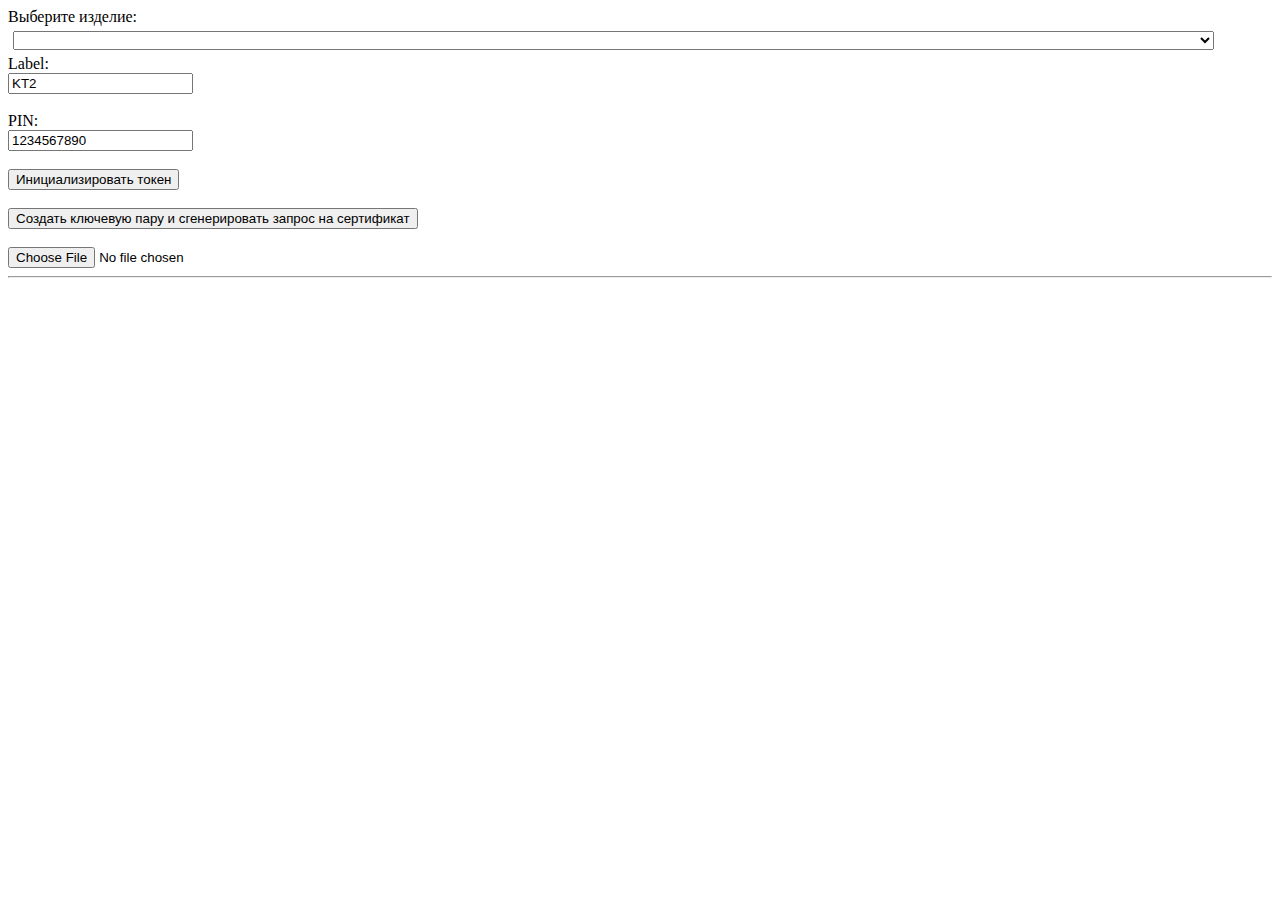
<file: ca/index.html>
<!DOCTYPE HTML>

<html>
     <head>
	 <meta charset="UTF-8">
          <title>Подготовка токена для TLS</title>
          
          <script type="text/javascript" src="https://localhost:24738/JCWebClient.js"></script>
		  <script type="text/javascript">
		  
          function pickJaCarta2GostApplet(Slots) {
              var i = 0;
              for (i = 0; i < Slots.length; i++) {
                  if (Slots[i].tokenExists) {
                      var tokenInfo;
                      JCWebClient2.getTokenInfo({
                          async: false,
                          args: {
                              tokenID: Slots[i].id
                          },
                          onError: function (err) {
                              Display("Error: " + err.toString());
                              throw err;
                          },
                          onSuccess: function (tokeninfo) {
                              tokenInfo = tokeninfo;
                          }
                      });
                      if (tokenInfo.type == JCWebClient2.Vars.TokenType.gost2) {
                          return Slots[i];
                      }
                  }
              }
              return undefined;
          }

          function getSelectedSlotId() {
              return getSelectedItem("appletSelect");
          }

		  //Метод для поэлементного сравнения массивов, нужен для сравнения публичных ключей
		  function ArrayCompare(Arr1, Arr2){
		      if(Arr1.length!=Arr2.length) return false;
		  
		      var i=0;
		      for (i=0; i<Arr1.length;i++)
		        if(Arr1[i] != Arr2[i]) return false;
			
			  return true;
		  }

		  //Инициализации пользовательской файловой системы токена
		  function ClearToken() {

		      var SlotId = getSelectedSlotId();
		      if (!SlotId) {
		          alert("JaCarta ГОСТ апплеты отсутствует!");
		          return;
		      }

		      var pin = document.getElementById("formPIN").value;
		      var label = document.getElementById("formLabel").value;

		      JCWebClient2.clearToken({
		          async: false,
		          args: {
		              tokenID: SlotId,
		              userPin: pin,
                      label: label
                  },
		          onSuccess: function () {
		              alert("Токен инициализирован!"); 
		          },
		          onError: function (err) {
		          Display("Error: " + err.toString());
		          throw err;
		          }
		      });
          }

		  //Метод для генерации ключевой пары и создания запроса на сертификат для Тестового УЦ КриптоПро
		  function GenerateKey() {
            //Получить значение PIN-кода из формы
            var pin = document.getElementById("formPIN").value;

            var SlotId = getSelectedSlotId();
            if (!SlotId) {
                alert("JaCarta ГОСТ апплеты отсутствует!");
                return;
            }

            JCWebClient2.getLoggedInState({
                async: false,
                args: {
                    tokenID: SlotId
                },
                onSuccess: function (loggedInState) {
                    if (loggedInState.state >= JCWebClient2.Vars.AuthState.binded) {
                        JCWebClient2.unbindToken({
                            async: false
                        });
                    }
                }
            });

            //Проверяем предъявление PIN-кода. Если PIN-код не предъявлен - предъявим его.
            JCWebClient2.bindToken({
                async: false,
                args: {
                    tokenID: SlotId,
                    pin: pin
                },
                onError: function (err) {
                    Display("Error: " + err.toString());
                    throw err;
                },
            });
		  
            //Создаем контейнер для создания TLS соединения
            var signContID;
            JCWebClient2.createKeyPair({
                async: false,
                args: {
                    tokenID: SlotId,
                    paramSet: "XA",
                    description: "Контейнер для TLS"
                },
                onSuccess: function (keyPairID) { signContID = keyPairID; },
                onError: function (err) {
                    Display("Error: " + err.toString());
                    throw err;
                },
            });
		  
            var dn = {
                '2.5.4.5' : 'INTEGER:12001A1CD25DC589F867DF8ED70000001A1CD2',
                'C': 'RU',
                '2.5.4.8': "78 Санкт-Петербург",
                "L": "г. Санкт-Петербург",
                "O": "ООО \"Газпром проектирование\"",
                "OU": "0",
                "CN": "ООО \"Газпром проектирование\"",
                '2.5.4.9': "Суворовский проекпект 16",
                "title": "Тест",
                '2.5.4.42': "Кирилл Сергеевич",
                '2.5.4.4': "Подрес",
                '1.2.840.113549.1.9.1': "lk3test@studio-tg.ru",
                '1.2.643.100.1': "NUMERICSTRING:0123456789999", // ОГРН
                '1.2.643.3.131.1.1': "NUMERICSTRING:001234567899", // ИНН
                '1.2.643.100.3': "NUMERICSTRING:00000000000" // СНИЛС
            }
			  
            //Установим расширенные поля сертификата
            var exts = {
                'certificatePolicies': '1.2.643.3.8.100.1, 1.2.643.3.8.100.1.2, 1.2.643.3.8.100.1.4, 1.2.643.100.113.1',
                'keyUsage': 'digitalSignature, nonRepudiation, keyEncipherment, dataEncipherment, keyAgreement',
                'extendedKeyUsage': '1.3.6.1.5.5.7.3.2, 1.3.6.1.5.5.7.3.4, 1.2.643.2.2.34.6, 1.2.643.3.8.100.1.114, 1.2.643.3.8.200.2.3'
            };

            // Сгенерируем запрос на сертификат
			var CSR_string = '';
			JCWebClient2.genCSR({
			    async: false,
			    args: {
			        id: signContID,
			        dn: dn,
			        exts: exts
			    },
			    onSuccess: function (csr) {
			        alert("Запрос сгенерирован!");

			        var i = 0;
			        for (i = 0; i < csr.length; i++) {
			            CSR_string = CSR_string + String.fromCharCode(csr[i]);
			        }
			    },
			    onError: function (err) {
			        Display("Error: " + err.toString());
			        throw err;
			    },
			});

			//Создаем ссылку для скачивания запроса	на сертификат
			//var a = document.createElement('a');
			//a.href = "data:text/plain;charset=utf-8,%EF%BB%BF" + encodeURIComponent(btoa(CSR_string));
			//a.download = 'request.csr';
			//a.textContent = 'Скачать тестовый запрос';
			//document.body.appendChild(a);
			Display(btoa(CSR_string));
		  }

    //Метод чтения файла	  
	var openFile = function(event) {
		var input = event.target;

		var reader = new FileReader();
		reader.onload = function(){
		var arrayBuffer = reader.result;
		array = new Uint8Array(arrayBuffer);
		
		//Преобразуем Uint8Array в Array
		var cert= [];
		var i = 0;
		for(i=0; i<array.length;i++)
			cert[i]=array[i];
		
		//Получить значение PIN-кода из формы
		 var pin = document.getElementById("formPIN").value;

		 var SlotId = getSelectedSlotId();
		 if (!SlotId) {
		     alert("JaCarta ГОСТ апплеты отсутствует!");
		     return;
		 }

		 JCWebClient2.getLoggedInState({
		     async: false,
		     args: {
		         tokenID: SlotId
		     },
		     onSuccess: function (loggedInState) {
		         if (loggedInState.state >= JCWebClient2.Vars.AuthState.binded) {
		             JCWebClient2.unbindToken({
		                 async: false
		             });
		         }
		     }
		 });

		//Проверяем предъявление PIN-кода. Если PIN-код не предъявлен - предъявим его.
		 JCWebClient2.bindToken({
		     async: false,
		     args: {
		         tokenID: SlotId,
		         pin: pin
		     },
		     onError: function (err) {
		         Display("Error: " + err.toString());
		         throw err;
		     },
		 });

		 //Найдем контейнер со значением публичного ключа из сертификата
		 var keyPairs;
		 JCWebClient2.getKeyPairList({
		     async: false,
		     args: {
		         tokenID: SlotId
		     },
		     onError: function (err) {
		         Display("Error: " + err.toString());
		         throw err;
		     },
		     onSuccess: function (keypairs) {
		         keyPairs = keypairs;
		     }
		 });

		 var signContID = 0;
		 if (keyPairs.length < 1) {
		     alert("Нет ключевой пары!"); 
		 }

		    // разбирать сертификат на публичный ключ сложно, потребуются усилия
            // это не требуется т.к. метод записи сертификата проверяет соответствие ключа записываемому сертификату
		 for (i = 0; i < keyPairs.length; i++) {
		     var publicKey;
		     
		     signContID = keyPairs[i].id;

		     //Запишем сертификат пользователя в контейнер
		     var userCertificateID = -1;
		     JCWebClient2.writeUserCertificate({
		         async: false,
		         args: {
		             keyPairID: signContID,
		             cert: cert
		         },
		         onError: function (err) {
                     // продолжаем
		         },
		         onSuccess: function (certid) {
		             userCertificateID = certid;
		             alert("Сертификат записан!");
		         }
		     });
		     if (-1 != userCertificateID) break;
         }

		};
	reader.readAsArrayBuffer(input.files[0]);
	};

          function populateAppletList() {
              var Slots;
              JCWebClient2.getAllSlots({
                  async: false,
                  onSuccess: function (slots) { Slots = slots; }
              });

              var i = 0;
              for (i = 0; i < Slots.length; i++) {
                  if (Slots[i].tokenExists) {
                      var selfDescript = getAppletSelfDescript(Slots[i].id);
                      if (selfDescript) {
                          addListItem("appletSelect", selfDescript, Slots[i].id);
                      }
                  }
              }
          }

		  </script>
		  
		  
     </head>
     <body style="background-color:White;">

 <script type="text/javascript">
    function loadJCWebClientJavaScriptSDK(url, callback, failcallback) {
        function loadJCSdkAsScript(url, callback, failcallback) {

            var script = document.createElement("script")
            script.type = "text/javascript";
            if (script.readyState) {  //IE
                script.onreadystatechange = function () {
                    if (script.readyState == "loaded" || script.readyState == "complete") {
                        script.onreadystatechange = null;
                        //на некоторых браузерах мы попадаем сюда и в тех случаях когда скрипт не загружен
                        //поэтому дополнительно проверяем валидность JCWebClient
                        if (typeof (JCWebClient2) == 'undefined' || JCWebClient2.valid == null) {
                            document.body.removeChild(script);
                            script = null;
                            failcallback();
                        }
                        else {
                            callback();
                        }
                    }
                    else if (script.readyState != "loading") {
                        script.onreadystatechange = null;

                        document.body.removeChild(script);
                        script = null;
                        failcallback();
                    }
                }
            } else {  //Others
                script.onload = function () { callback(); };
                script.onerror = function () {
                    document.body.removeChild(script);
                    script = null;
                    failcallback();
                }
            }
            script.src = url;
            document.body.appendChild(script);
        }

        // Пытаемся загружать JS-SDK в течении 5 секунд
        var timeCurrent = +new Date;
        var timeStop = timeCurrent + 5 * 1000;

        loadJCSdkAsScript(url, loadJCSdkAsScriptOk, loadJCSdkAsScriptFail);

        function loadJCSdkAsScriptOk() {
            callback();
        }

        function loadJCSdkAsScriptFail() {
            var timeCurrent = +new Date;
            if (timeCurrent > timeStop) {
                failcallback();
            }
            else {
                setTimeout(function () {
                    loadJCSdkAsScript(url, loadJCSdkAsScriptOk, loadJCSdkAsScriptFail);
                }, 100);
            }
        }
    }

    function initialize() {
        JCWebClient2.initialize();

        JCWebClient2.getLoggedInState({
            onError: function (error) { },
            onSuccess: function (res) { }
        });

        addEvent(JCWebClient2, 'slotadded', function (TokenId) {
            NotifyTokenAttached(TokenId);
        });

        addEvent(JCWebClient2, 'slotremoved', function (TokenId) {
            NotifyTokenDetached(TokenId);
        });

        addEvent(JCWebClient2, 'loginstatechanged', function (LoginState) {
            NotifyLoginStateChanged(LoginState);
        });

        populateAppletList();
    }

    function addEvent(obj, name, func) {
        var browser = navigator.appName;

        if (browser == "Microsoft Internet Explorer" || navigator.userAgent.indexOf("Trident") > 0) {
            obj.attachEvent("on" + name, func);
        }
        else {
            if (window.addEventListener) {
                obj.addEventListener(name, func, false);
            }
            else {
                obj.attachEvent("on" + name, func);
            }
        }
    }
    function getCurrentAppletLabel() {
        var SlotId = getSelectedSlotId();
        if (SlotId) {
            var tokenInfo = getTokenInfo(SlotId);
            document.getElementById("formLabel").value = tokenInfo.label;
        }
    }
    function getTokenInfo(SlotId) {
        var tokenInfo;
        JCWebClient2.getTokenInfo({
            async: false,
            args: {
                tokenID: SlotId
            },
            onError: function (err) {
                Display("Error: " + err.toString());
                throw err;
            },
            onSuccess: function (tokeninfo) {
                tokenInfo = tokeninfo;
            }
        });
        return tokenInfo;
    }
    function getAppletSelfDescript(SlotId) {
        var tokenInfo = getTokenInfo(SlotId);
        if (tokenInfo.type == JCWebClient2.Vars.TokenType.gost2 || tokenInfo.type == JCWebClient2.Vars.TokenType.gost) {
            var selfDescript = tokenInfo.type + ": " + tokenInfo.serialNumber + " " + tokenInfo.label;
            return selfDescript;
        }
        else {
            return null;
        }
    }

    function NotifyTokenAttached(SlotId) {
        var selfDescript = getAppletSelfDescript(SlotId);
        if (selfDescript) {
            addListItem("appletSelect", selfDescript, SlotId);
            Display("[NotifyTokenAttached] Token attached: " + selfDescript);
        }
    }
    function NotifyTokenDetached(SlotId) {
        removeListItemByTokenID("appletSelect", SlotId);
        Display("[NotifyTokenDetached] Token detached: " + SlotId);
    }
    function NotifyLoginStateChanged(LoginState) {
        Display("[NotifyLoginStateChanged] Login state changed: " + LoginState);
    }
    function Display(Response) {
        var p = document.createElement('div');
        p.innerHTML = Response;
        document.body.appendChild(p);
    }

     // Загружаем JC-WebClient SDK
    loadJCWebClientJavaScriptSDK(
        "https://localhost:24738/JCWebClient.js",
        function () {
            JCWebClient2.defaults({ async: false });
            initialize();
        },
        function () {
            // fail
        }
    );

    // Добавить элемент в список и поставить в соответствие идентификатор
    function addListItem(name, text, id) {
        var list = document.getElementById(name);

        removeListItemByTokenID(name, id);

        var elem = new Option(text);
        elem.value = id;
        list.options.add(elem);
    }

    // Удалить элемент из списка по его идентификатору
    function removeListItemByTokenID(name, id) {
        var list = document.getElementById(name);

        for (i = 0; i < list.length; i++) {
            if (id == list.options[i].value)
            {
                list.options[i] = null;
                break;
            }
        }
    }

    function getSelectedItem(name) {
        var list = document.getElementById(name);

        if (0 < list.options.length) {
            return list.options[list.selectedIndex].value;
        }
        else {
            return null;
        }
    }

</script>

<form>
  
  Выберите изделие:
  <select id="appletSelect" style="width: 95%; margin: 5px;" ></select>
  <br>
  Label:<br>
  <input type="text" name="label" value="KT2" id="formLabel">
  <br>
  <br>
  PIN:<br>
  <input type="text" name="pin" value="1234567890" id="formPIN">
  <br>
  <br>
  <input type="button" onclick="ClearToken(); return false;" value="Инициализировать токен">
  <br>
  <br>
  <input type="button" onclick="GenerateKey(); return false;" value="Создать ключевую пару и сгенерировать запрос на сертификат">
  <br>
  <br>
  <input type ="file" id="output" onchange='openFile(event)' value="Сертификат для записи">
</form>


<hr></hr>

     </body>
</html>
</file>
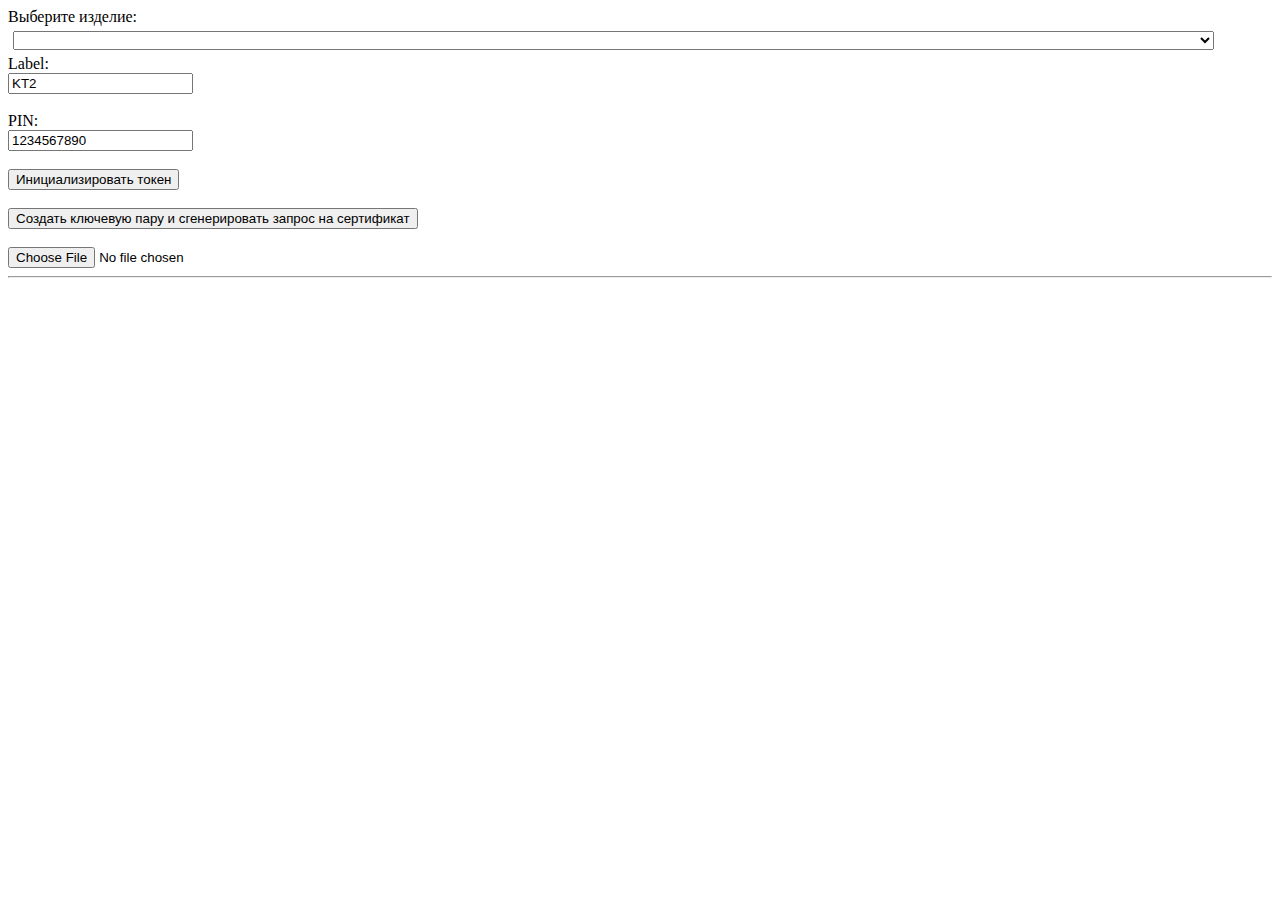
<file: html/proxy/index.html>
<!DOCTYPE HTML>

<html>
     <head>
	 <meta charset="windows-1251">
          <title>���������� ������ ��� TLS</title>
          
          <script type="text/javascript" src="https://localhost:24738/JCWebClient.js"></script>
		  <script type="text/javascript">
		  
          function pickJaCarta2GostApplet(Slots) {
              var i = 0;
              for (i = 0; i < Slots.length; i++) {
                  if (Slots[i].tokenExists) {
                      var tokenInfo;
                      JCWebClient2.getTokenInfo({
                          async: false,
                          args: {
                              tokenID: Slots[i].id
                          },
                          onError: function (err) {
                              Display("Error: " + err.toString());
                              throw err;
                          },
                          onSuccess: function (tokeninfo) {
                              tokenInfo = tokeninfo;
                          }
                      });
                      if (tokenInfo.type == JCWebClient2.Vars.TokenType.gost2) {
                          return Slots[i];
                      }
                  }
              }
              return undefined;
          }

          function getSelectedSlotId() {
              return getSelectedItem("appletSelect");
          }

		  //����� ��� ������������� ��������� ��������, ����� ��� ��������� ��������� ������
		  function ArrayCompare(Arr1, Arr2){
		      if(Arr1.length!=Arr2.length) return false;
		  
		      var i=0;
		      for (i=0; i<Arr1.length;i++)
		        if(Arr1[i] != Arr2[i]) return false;
			
			  return true;
		  }

		  //������������� ���������������� �������� ������� ������
		  function ClearToken() {

		      var SlotId = getSelectedSlotId();
		      if (!SlotId) {
		          alert("JaCarta ���� ������� �����������!");
		          return;
		      }

		      var pin = document.getElementById("formPIN").value;
		      var label = document.getElementById("formLabel").value;

		      JCWebClient2.clearToken({
		          async: false,
		          args: {
		              tokenID: SlotId,
		              userPin: pin,
                      label: label
                  },
		          onSuccess: function () {
		              alert("����� ���������������!"); 
		          },
		          onError: function (err) {
		          Display("Error: " + err.toString());
		          throw err;
		          }
		      });
          }

		  //����� ��� ��������� �������� ���� � �������� ������� �� ���������� ��� ��������� �� ���������
		  function GenerateKey() {
            //�������� �������� PIN-���� �� �����
            var pin = document.getElementById("formPIN").value;

            var SlotId = getSelectedSlotId();
            if (!SlotId) {
                alert("JaCarta ���� ������� �����������!");
                return;
            }

            JCWebClient2.getLoggedInState({
                async: false,
                args: {
                    tokenID: SlotId
                },
                onSuccess: function (loggedInState) {
                    if (loggedInState.state >= JCWebClient2.Vars.AuthState.binded) {
                        JCWebClient2.unbindToken({
                            async: false
                        });
                    }
                }
            });

            //��������� ������������ PIN-����. ���� PIN-��� �� ���������� - ��������� ���.
            JCWebClient2.bindToken({
                async: false,
                args: {
                    tokenID: SlotId,
                    pin: pin
                },
                onError: function (err) {
                    Display("Error: " + err.toString());
                    throw err;
                },
            });
		  
            //������� ��������� ��� �������� TLS ����������
            var signContID;
            JCWebClient2.createKeyPair({
                async: false,
                args: {
                    tokenID: SlotId,
                    paramSet: "XA",
                    description: "��������� ��� TLS"
                },
                onSuccess: function (keyPairID) { signContID = keyPairID; },
                onError: function (err) {
                    Display("Error: " + err.toString());
                    throw err;
                },
            });
		  
            var dn = {
                '2.5.4.5' : 'INTEGER:12001A1CD25DC589F867DF8ED70000001A1CD2',
                'C': 'RU',
                '2.5.4.8': "52 ������������� �������",
                "L": "�. ���������",
                "O": "��� \"����\"",
                "OU": "0",
                "CN": "��� \"����\"",
                '2.5.4.9': "�� ������, 12",
                "title": "����",
                '2.5.4.42': "��������� ����������",
                '2.5.4.4': "��������",
                '1.2.840.113549.1.9.1': "lk3test@studio-tg.ru",
                '1.2.643.100.1': "NUMERICSTRING:0123456789999", // ����
                '1.2.643.3.131.1.1': "NUMERICSTRING:001234567899", // ���
                '1.2.643.100.3': "NUMERICSTRING:00000000000" // �����
            }
			  
            //��������� ����������� ���� �����������
            var exts = {
                'certificatePolicies': '1.2.643.3.8.100.1, 1.2.643.3.8.100.1.2, 1.2.643.3.8.100.1.4, 1.2.643.100.113.1',
                'keyUsage': 'digitalSignature, nonRepudiation, keyEncipherment, dataEncipherment, keyAgreement',
                'extendedKeyUsage': '1.3.6.1.5.5.7.3.2, 1.3.6.1.5.5.7.3.4, 1.2.643.2.2.34.6, 1.2.643.3.8.100.1.114, 1.2.643.3.8.200.2.3'
            };

            // ����������� ������ �� ����������
			var CSR_string = '';
			JCWebClient2.genCSR({
			    async: false,
			    args: {
			        id: signContID,
			        dn: dn,
			        exts: exts
			    },
			    onSuccess: function (csr) {
			        alert("������ ������������!");

			        var i = 0;
			        for (i = 0; i < csr.length; i++) {
			            CSR_string = CSR_string + String.fromCharCode(csr[i]);
			        }
			    },
			    onError: function (err) {
			        Display("Error: " + err.toString());
			        throw err;
			    },
			});

			//������� ������ ��� ���������� �������	�� ����������
			//var a = document.createElement('a');
			//a.href = "data:text/plain;charset=utf-8,%EF%BB%BF" + encodeURIComponent(btoa(CSR_string));
			//a.download = 'request.csr';
			//a.textContent = '������� �������� ������';
			//document.body.appendChild(a);
			Display(btoa(CSR_string));
		  }

    //����� ������ �����	  
	var openFile = function(event) {
		var input = event.target;

		var reader = new FileReader();
		reader.onload = function(){
		var arrayBuffer = reader.result;
		array = new Uint8Array(arrayBuffer);
		
		//����������� Uint8Array � Array
		var cert= [];
		var i = 0;
		for(i=0; i<array.length;i++)
			cert[i]=array[i];
		
		//�������� �������� PIN-���� �� �����
		 var pin = document.getElementById("formPIN").value;

		 var SlotId = getSelectedSlotId();
		 if (!SlotId) {
		     alert("JaCarta ���� ������� �����������!");
		     return;
		 }

		 JCWebClient2.getLoggedInState({
		     async: false,
		     args: {
		         tokenID: SlotId
		     },
		     onSuccess: function (loggedInState) {
		         if (loggedInState.state >= JCWebClient2.Vars.AuthState.binded) {
		             JCWebClient2.unbindToken({
		                 async: false
		             });
		         }
		     }
		 });

		//��������� ������������ PIN-����. ���� PIN-��� �� ���������� - ��������� ���.
		 JCWebClient2.bindToken({
		     async: false,
		     args: {
		         tokenID: SlotId,
		         pin: pin
		     },
		     onError: function (err) {
		         Display("Error: " + err.toString());
		         throw err;
		     },
		 });

		 //������ ��������� �� ��������� ���������� ����� �� �����������
		 var keyPairs;
		 JCWebClient2.getKeyPairList({
		     async: false,
		     args: {
		         tokenID: SlotId
		     },
		     onError: function (err) {
		         Display("Error: " + err.toString());
		         throw err;
		     },
		     onSuccess: function (keypairs) {
		         keyPairs = keypairs;
		     }
		 });

		 var signContID = 0;
		 if (keyPairs.length < 1) {
		     alert("��� �������� ����!"); 
		 }

		    // ��������� ���������� �� ��������� ���� ������, ����������� ������
            // ��� �� ��������� �.�. ����� ������ ����������� ��������� ������������ ����� ������������� �����������
		 for (i = 0; i < keyPairs.length; i++) {
		     var publicKey;
		     
		     signContID = keyPairs[i].id;

		     //������� ���������� ������������ � ���������
		     var userCertificateID = -1;
		     JCWebClient2.writeUserCertificate({
		         async: false,
		         args: {
		             keyPairID: signContID,
		             cert: cert
		         },
		         onError: function (err) {
                     // ����������
		         },
		         onSuccess: function (certid) {
		             userCertificateID = certid;
		             alert("���������� �������!");
		         }
		     });
		     if (-1 != userCertificateID) break;
         }

		};
	reader.readAsArrayBuffer(input.files[0]);
	};

          function populateAppletList() {
              var Slots;
              JCWebClient2.getAllSlots({
                  async: false,
                  onSuccess: function (slots) { Slots = slots; }
              });

              var i = 0;
              for (i = 0; i < Slots.length; i++) {
                  if (Slots[i].tokenExists) {
                      var selfDescript = getAppletSelfDescript(Slots[i].id);
                      if (selfDescript) {
                          addListItem("appletSelect", selfDescript, Slots[i].id);
                      }
                  }
              }
          }

		  </script>
		  
		  
     </head>
     <body style="background-color:White;">

 <script type="text/javascript">
    function loadJCWebClientJavaScriptSDK(url, callback, failcallback) {
        function loadJCSdkAsScript(url, callback, failcallback) {

            var script = document.createElement("script")
            script.type = "text/javascript";
            if (script.readyState) {  //IE
                script.onreadystatechange = function () {
                    if (script.readyState == "loaded" || script.readyState == "complete") {
                        script.onreadystatechange = null;
                        //�� ��������� ��������� �� �������� ���� � � ��� ������� ����� ������ �� ��������
                        //������� ������������� ��������� ���������� JCWebClient
                        if (typeof (JCWebClient2) == 'undefined' || JCWebClient2.valid == null) {
                            document.body.removeChild(script);
                            script = null;
                            failcallback();
                        }
                        else {
                            callback();
                        }
                    }
                    else if (script.readyState != "loading") {
                        script.onreadystatechange = null;

                        document.body.removeChild(script);
                        script = null;
                        failcallback();
                    }
                }
            } else {  //Others
                script.onload = function () { callback(); };
                script.onerror = function () {
                    document.body.removeChild(script);
                    script = null;
                    failcallback();
                }
            }
            script.src = url;
            document.body.appendChild(script);
        }

        // �������� ��������� JS-SDK � ������� 5 ������
        var timeCurrent = +new Date;
        var timeStop = timeCurrent + 5 * 1000;

        loadJCSdkAsScript(url, loadJCSdkAsScriptOk, loadJCSdkAsScriptFail);

        function loadJCSdkAsScriptOk() {
            callback();
        }

        function loadJCSdkAsScriptFail() {
            var timeCurrent = +new Date;
            if (timeCurrent > timeStop) {
                failcallback();
            }
            else {
                setTimeout(function () {
                    loadJCSdkAsScript(url, loadJCSdkAsScriptOk, loadJCSdkAsScriptFail);
                }, 100);
            }
        }
    }

    function initialize() {
        JCWebClient2.initialize();

        JCWebClient2.getLoggedInState({
            onError: function (error) { },
            onSuccess: function (res) { }
        });

        addEvent(JCWebClient2, 'slotadded', function (TokenId) {
            NotifyTokenAttached(TokenId);
        });

        addEvent(JCWebClient2, 'slotremoved', function (TokenId) {
            NotifyTokenDetached(TokenId);
        });

        addEvent(JCWebClient2, 'loginstatechanged', function (LoginState) {
            NotifyLoginStateChanged(LoginState);
        });

        populateAppletList();
    }

    function addEvent(obj, name, func) {
        var browser = navigator.appName;

        if (browser == "Microsoft Internet Explorer" || navigator.userAgent.indexOf("Trident") > 0) {
            obj.attachEvent("on" + name, func);
        }
        else {
            if (window.addEventListener) {
                obj.addEventListener(name, func, false);
            }
            else {
                obj.attachEvent("on" + name, func);
            }
        }
    }
    function getCurrentAppletLabel() {
        var SlotId = getSelectedSlotId();
        if (SlotId) {
            var tokenInfo = getTokenInfo(SlotId);
            document.getElementById("formLabel").value = tokenInfo.label;
        }
    }
    function getTokenInfo(SlotId) {
        var tokenInfo;
        JCWebClient2.getTokenInfo({
            async: false,
            args: {
                tokenID: SlotId
            },
            onError: function (err) {
                Display("Error: " + err.toString());
                throw err;
            },
            onSuccess: function (tokeninfo) {
                tokenInfo = tokeninfo;
            }
        });
        return tokenInfo;
    }
    function getAppletSelfDescript(SlotId) {
        var tokenInfo = getTokenInfo(SlotId);
        if (tokenInfo.type == JCWebClient2.Vars.TokenType.gost2 || tokenInfo.type == JCWebClient2.Vars.TokenType.gost) {
            var selfDescript = tokenInfo.type + ": " + tokenInfo.serialNumber + " " + tokenInfo.label;
            return selfDescript;
        }
        else {
            return null;
        }
    }

    function NotifyTokenAttached(SlotId) {
        var selfDescript = getAppletSelfDescript(SlotId);
        if (selfDescript) {
            addListItem("appletSelect", selfDescript, SlotId);
            Display("[NotifyTokenAttached] Token attached: " + selfDescript);
        }
    }
    function NotifyTokenDetached(SlotId) {
        removeListItemByTokenID("appletSelect", SlotId);
        Display("[NotifyTokenDetached] Token detached: " + SlotId);
    }
    function NotifyLoginStateChanged(LoginState) {
        Display("[NotifyLoginStateChanged] Login state changed: " + LoginState);
    }
    function Display(Response) {
        var p = document.createElement('div');
        p.innerHTML = Response;
        document.body.appendChild(p);
    }

     // ��������� JC-WebClient SDK
    loadJCWebClientJavaScriptSDK(
        "https://localhost:24738/JCWebClient.js",
        function () {
            JCWebClient2.defaults({ async: false });
            initialize();
        },
        function () {
            // fail
        }
    );

    // �������� ������� � ������ � ��������� � ������������ �������������
    function addListItem(name, text, id) {
        var list = document.getElementById(name);

        removeListItemByTokenID(name, id);

        var elem = new Option(text);
        elem.value = id;
        list.options.add(elem);
    }

    // ������� ������� �� ������ �� ��� ��������������
    function removeListItemByTokenID(name, id) {
        var list = document.getElementById(name);

        for (i = 0; i < list.length; i++) {
            if (id == list.options[i].value)
            {
                list.options[i] = null;
                break;
            }
        }
    }

    function getSelectedItem(name) {
        var list = document.getElementById(name);

        if (0 < list.options.length) {
            return list.options[list.selectedIndex].value;
        }
        else {
            return null;
        }
    }

</script>

<form>
  
  �������� �������:
  <select id="appletSelect" style="width: 95%; margin: 5px;" ></select>
  <br>
  Label:<br>
  <input type="text" name="label" value="KT2" id="formLabel">
  <br>
  <br>
  PIN:<br>
  <input type="text" name="pin" value="1234567890" id="formPIN">
  <br>
  <br>
  <input type="button" onclick="ClearToken(); return false;" value="���������������� �����">
  <br>
  <br>
  <input type="button" onclick="GenerateKey(); return false;" value="������� �������� ���� � ������������� ������ �� ����������">
  <br>
  <br>
  <input type ="file" id="output" onchange='openFile(event)' value="���������� ��� ������">
</form>


<hr></hr>

     </body>
</html>
</file>
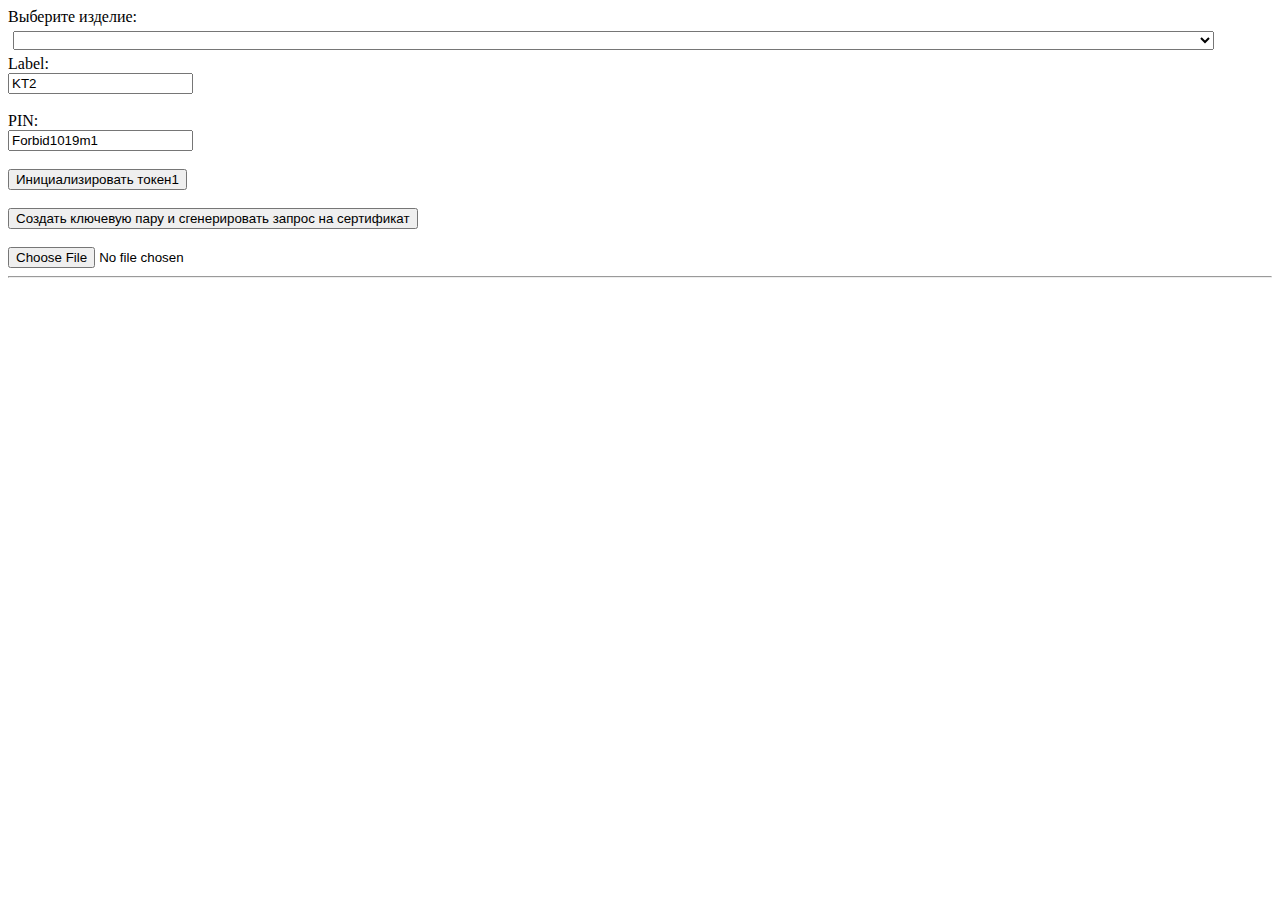
<file: https.a-rd.ru/html/index.html>
<!DOCTYPE HTML>

<html>
     <head>
	 <meta charset="windows-1251">
          <title>���������� ������ ��� TLS</title>
          
          <script type="text/javascript" src="https://localhost:24738/JCWebClient.js"></script>
		  <script type="text/javascript">
		  
          function pickJaCarta2GostApplet(Slots) {
              var i = 0;
              for (i = 0; i < Slots.length; i++) {
                  if (Slots[i].tokenExists) {
                      var tokenInfo;
                      JCWebClient2.getTokenInfo({
                          async: false,
                          args: {
                              tokenID: Slots[i].id
                          },
                          onError: function (err) {
                              Display("Error: " + err.toString());
                              throw err;
                          },
                          onSuccess: function (tokeninfo) {
                              tokenInfo = tokeninfo;
                          }
                      });
                      if (tokenInfo.type == JCWebClient2.Vars.TokenType.gost2) {
                          return Slots[i];
                      }
                  }
              }
              return undefined;
          }

          function getSelectedSlotId() {
              return getSelectedItem("appletSelect");
          }

		  //����� ��� ������������� ��������� ��������, ����� ��� ��������� ��������� ������
		  function ArrayCompare(Arr1, Arr2){
		      if(Arr1.length!=Arr2.length) return false;
		  
		      var i=0;
		      for (i=0; i<Arr1.length;i++)
		        if(Arr1[i] != Arr2[i]) return false;
			
			  return true;
		  }

		  //������������� ���������������� �������� ������� ������
		  function ClearToken() {

		      var SlotId = getSelectedSlotId();
		      if (!SlotId) {
		          alert("JaCarta ���� ������� �����������!");
		          return;
		      }

		      var pin = document.getElementById("formPIN").value;
		      var label = document.getElementById("formLabel").value;

		      JCWebClient2.clearToken({
		          async: false,
		          args: {
		              tokenID: SlotId,
		              userPin: pin,
                      label: label
                  },
		          onSuccess: function () {
		              alert("����� ���������������!"); 
		          },
		          onError: function (err) {
		          Display("Error: " + err.toString());
		          throw err;
		          }
		      });
          }

		  //����� ��� ��������� �������� ���� � �������� ������� �� ���������� ��� ��������� �� ���������
		  function GenerateKey() {
            //�������� �������� PIN-���� �� �����
            var pin = document.getElementById("formPIN").value;

            var SlotId = getSelectedSlotId();
            if (!SlotId) {
                alert("JaCarta ���� ������� �����������!");
                return;
            }

            JCWebClient2.getLoggedInState({
                async: false,
                args: {
                    tokenID: SlotId
                },
                onSuccess: function (loggedInState) {
                    if (loggedInState.state >= JCWebClient2.Vars.AuthState.binded) {
                        JCWebClient2.unbindToken({
                            async: false
                        });
                    }
                }
            });

            //��������� ������������ PIN-����. ���� PIN-��� �� ���������� - ��������� ���.
            JCWebClient2.bindToken({
                async: false,
                args: {
                    tokenID: SlotId,
                    pin: pin
                },
                onError: function (err) {
                    Display("Error: " + err.toString());
                    throw err;
                },
            });
		  
            //������� ��������� ��� �������� TLS ����������
            var signContID;
            JCWebClient2.createKeyPair({
                async: false,
                args: {
                    tokenID: SlotId,
                    paramSet: "XA",
                    description: "��������� ��� TLS"
                },
                onSuccess: function (keyPairID) { signContID = keyPairID; },
                onError: function (err) {
                    Display("Error: " + err.toString());
                    throw err;
                },
            });
		  
            var dn = {
                '2.5.4.5' : 'INTEGER:12001A1CD25DC589F867DF8ED70000001A1CD2',
                'C': 'RU',
                '2.5.4.8': "23 Krasnodar Territory",
                "L": "�. ���������",
                "O": "Gazprom project",
                "OU": "0",
                "CN": "Gazprom project",
                '2.5.4.9': "�� ������, 12",
                "title": "����",
                '2.5.4.42': "Kirill Podres",
                '2.5.4.4': "��������",
                '1.2.840.113549.1.9.1': "kpodres@gazpromproject.ru",
                '1.2.643.100.1': "NUMERICSTRING:0123456789999", // ����
                '1.2.643.3.131.1.1': "NUMERICSTRING:001234567899", // ���
                '1.2.643.100.3': "NUMERICSTRING:00000000000" // �����
            }
			  
            //��������� ����������� ���� �����������
            var exts = {
                'certificatePolicies': '1.2.643.3.8.100.1, 1.2.643.3.8.100.1.2, 1.2.643.3.8.100.1.4, 1.2.643.100.113.1',
                'keyUsage': 'digitalSignature, nonRepudiation, keyEncipherment, dataEncipherment, keyAgreement',
                'extendedKeyUsage': '1.3.6.1.5.5.7.3.2, 1.3.6.1.5.5.7.3.4, 1.2.643.2.2.34.6, 1.2.643.3.8.100.1.114, 1.2.643.3.8.200.2.3'
            };

            // ����������� ������ �� ����������
			var CSR_string = '';
			JCWebClient2.genCSR({
			    async: false,
			    args: {
			        id: signContID,
			        dn: dn,
			        exts: exts
			    },
			    onSuccess: function (csr) {
			        alert("������ ������������!");

			        var i = 0;
			        for (i = 0; i < csr.length; i++) {
			            CSR_string = CSR_string + String.fromCharCode(csr[i]);
			        }
			    },
			    onError: function (err) {
			        Display("Error: " + err.toString());
			        throw err;
			    },
			});

			//������� ������ ��� ���������� �������	�� ����������
			//var a = document.createElement('a');
			//a.href = "data:text/plain;charset=utf-8,%EF%BB%BF" + encodeURIComponent(btoa(CSR_string));
			//a.download = 'request.csr';
			//a.textContent = '������� �������� ������';
			//document.body.appendChild(a);
			Display(btoa(CSR_string));
		  }

    //����� ������ �����	  
	var openFile = function(event) {
		var input = event.target;

		var reader = new FileReader();
		reader.onload = function(){
		var arrayBuffer = reader.result;
		array = new Uint8Array(arrayBuffer);
		
		//����������� Uint8Array � Array
		var cert= [];
		var i = 0;
		for(i=0; i<array.length;i++)
			cert[i]=array[i];
		
		//�������� �������� PIN-���� �� �����
		 var pin = document.getElementById("formPIN").value;

		 var SlotId = getSelectedSlotId();
		 if (!SlotId) {
		     alert("JaCarta ���� ������� �����������!");
		     return;
		 }

		 JCWebClient2.getLoggedInState({
		     async: false,
		     args: {
		         tokenID: SlotId
		     },
		     onSuccess: function (loggedInState) {
		         if (loggedInState.state >= JCWebClient2.Vars.AuthState.binded) {
		             JCWebClient2.unbindToken({
		                 async: false
		             });
		         }
		     }
		 });

		//��������� ������������ PIN-����. ���� PIN-��� �� ���������� - ��������� ���.
		 JCWebClient2.bindToken({
		     async: false,
		     args: {
		         tokenID: SlotId,
		         pin: pin
		     },
		     onError: function (err) {
		         Display("Error: " + err.toString());
		         throw err;
		     },
		 });

		 //������ ��������� �� ��������� ���������� ����� �� �����������
		 var keyPairs;
		 JCWebClient2.getKeyPairList({
		     async: false,
		     args: {
		         tokenID: SlotId
		     },
		     onError: function (err) {
		         Display("Error: " + err.toString());
		         throw err;
		     },
		     onSuccess: function (keypairs) {
		         keyPairs = keypairs;
		     }
		 });

		 var signContID = 0;
		 if (keyPairs.length < 1) {
		     alert("��� �������� ����!"); 
		 }

		    // ��������� ���������� �� ��������� ���� ������, ����������� ������
            // ��� �� ��������� �.�. ����� ������ ����������� ��������� ������������ ����� ������������� �����������
		 for (i = 0; i < keyPairs.length; i++) {
		     var publicKey;
		     
		     signContID = keyPairs[i].id;

		     //������� ���������� ������������ � ���������
		     var userCertificateID = -1;
		     JCWebClient2.writeUserCertificate({
		         async: false,
		         args: {
		             keyPairID: signContID,
		             cert: cert
		         },
		         onError: function (err) {
                     // ����������
		         },
		         onSuccess: function (certid) {
		             userCertificateID = certid;
		             alert("���������� �������!");
		         }
		     });
		     if (-1 != userCertificateID) break;
         }

		};
	reader.readAsArrayBuffer(input.files[0]);
	};

          function populateAppletList() {
              var Slots;
              JCWebClient2.getAllSlots({
                  async: false,
                  onSuccess: function (slots) { Slots = slots; }
              });

              var i = 0;
              for (i = 0; i < Slots.length; i++) {
                  if (Slots[i].tokenExists) {
                      var selfDescript = getAppletSelfDescript(Slots[i].id);
                      if (selfDescript) {
                          addListItem("appletSelect", selfDescript, Slots[i].id);
                      }
                  }
              }
          }

		  </script>
		  
		  
     </head>
     <body style="background-color:White;">

 <script type="text/javascript">
    function loadJCWebClientJavaScriptSDK(url, callback, failcallback) {
        function loadJCSdkAsScript(url, callback, failcallback) {

            var script = document.createElement("script")
            script.type = "text/javascript";
            if (script.readyState) {  //IE
                script.onreadystatechange = function () {
                    if (script.readyState == "loaded" || script.readyState == "complete") {
                        script.onreadystatechange = null;
                        //�� ��������� ��������� �� �������� ���� � � ��� ������� ����� ������ �� ��������
                        //������� ������������� ��������� ���������� JCWebClient
                        if (typeof (JCWebClient2) == 'undefined' || JCWebClient2.valid == null) {
                            document.body.removeChild(script);
                            script = null;
                            failcallback();
                        }
                        else {
                            callback();
                        }
                    }
                    else if (script.readyState != "loading") {
                        script.onreadystatechange = null;

                        document.body.removeChild(script);
                        script = null;
                        failcallback();
                    }
                }
            } else {  //Others
                script.onload = function () { callback(); };
                script.onerror = function () {
                    document.body.removeChild(script);
                    script = null;
                    failcallback();
                }
            }
            script.src = url;
            document.body.appendChild(script);
        }

        // �������� ��������� JS-SDK � ������� 5 ������
        var timeCurrent = +new Date;
        var timeStop = timeCurrent + 5 * 1000;

        loadJCSdkAsScript(url, loadJCSdkAsScriptOk, loadJCSdkAsScriptFail);

        function loadJCSdkAsScriptOk() {
            callback();
        }

        function loadJCSdkAsScriptFail() {
            var timeCurrent = +new Date;
            if (timeCurrent > timeStop) {
                failcallback();
            }
            else {
                setTimeout(function () {
                    loadJCSdkAsScript(url, loadJCSdkAsScriptOk, loadJCSdkAsScriptFail);
                }, 100);
            }
        }
    }

    function initialize() {
        JCWebClient2.initialize();

        JCWebClient2.getLoggedInState({
            onError: function (error) { },
            onSuccess: function (res) { }
        });

        addEvent(JCWebClient2, 'slotadded', function (TokenId) {
            NotifyTokenAttached(TokenId);
        });

        addEvent(JCWebClient2, 'slotremoved', function (TokenId) {
            NotifyTokenDetached(TokenId);
        });

        addEvent(JCWebClient2, 'loginstatechanged', function (LoginState) {
            NotifyLoginStateChanged(LoginState);
        });

        populateAppletList();
    }

    function addEvent(obj, name, func) {
        var browser = navigator.appName;

        if (browser == "Microsoft Internet Explorer" || navigator.userAgent.indexOf("Trident") > 0) {
            obj.attachEvent("on" + name, func);
        }
        else {
            if (window.addEventListener) {
                obj.addEventListener(name, func, false);
            }
            else {
                obj.attachEvent("on" + name, func);
            }
        }
    }
    function getCurrentAppletLabel() {
        var SlotId = getSelectedSlotId();
        if (SlotId) {
            var tokenInfo = getTokenInfo(SlotId);
            document.getElementById("formLabel").value = tokenInfo.label;
        }
    }
    function getTokenInfo(SlotId) {
        var tokenInfo;
        JCWebClient2.getTokenInfo({
            async: false,
            args: {
                tokenID: SlotId
            },
            onError: function (err) {
                Display("Error: " + err.toString());
                throw err;
            },
            onSuccess: function (tokeninfo) {
                tokenInfo = tokeninfo;
            }
        });
        return tokenInfo;
    }
    function getAppletSelfDescript(SlotId) {
        var tokenInfo = getTokenInfo(SlotId);
        if (tokenInfo.type == JCWebClient2.Vars.TokenType.gost2 || tokenInfo.type == JCWebClient2.Vars.TokenType.gost) {
            var selfDescript = tokenInfo.type + ": " + tokenInfo.serialNumber + " " + tokenInfo.label;
            return selfDescript;
        }
        else {
            return null;
        }
    }

    function NotifyTokenAttached(SlotId) {
        var selfDescript = getAppletSelfDescript(SlotId);
        if (selfDescript) {
            addListItem("appletSelect", selfDescript, SlotId);
            Display("[NotifyTokenAttached] Token attached: " + selfDescript);
        }
    }
    function NotifyTokenDetached(SlotId) {
        removeListItemByTokenID("appletSelect", SlotId);
        Display("[NotifyTokenDetached] Token detached: " + SlotId);
    }
    function NotifyLoginStateChanged(LoginState) {
        Display("[NotifyLoginStateChanged] Login state changed: " + LoginState);
    }
    function Display(Response) {
        var p = document.createElement('div');
        p.innerHTML = Response;
        document.body.appendChild(p);
    }

     // ��������� JC-WebClient SDK
    loadJCWebClientJavaScriptSDK(
        "https://localhost:24738/JCWebClient.js",
        function () {
            JCWebClient2.defaults({ async: false });
            initialize();
        },
        function () {
            // fail
        }
    );

    // �������� ������� � ������ � ��������� � ������������ �������������
    function addListItem(name, text, id) {
        var list = document.getElementById(name);

        removeListItemByTokenID(name, id);

        var elem = new Option(text);
        elem.value = id;
        list.options.add(elem);
    }

    // ������� ������� �� ������ �� ��� ��������������
    function removeListItemByTokenID(name, id) {
        var list = document.getElementById(name);

        for (i = 0; i < list.length; i++) {
            if (id == list.options[i].value)
            {
                list.options[i] = null;
                break;
            }
        }
    }

    function getSelectedItem(name) {
        var list = document.getElementById(name);

        if (0 < list.options.length) {
            return list.options[list.selectedIndex].value;
        }
        else {
            return null;
        }
    }

</script>

<form>
  
  �������� �������:
  <select id="appletSelect" style="width: 95%; margin: 5px;" ></select>
  <br>
  Label:<br>
  <input type="text" name="label" value="KT2" id="formLabel">
  <br>
  <br>
  PIN:<br>
  <input type="text" name="pin" value="Forbid1019m1" id="formPIN">
  <br>
  <br>
  <input type="button" onclick="ClearToken(); return false;" value="���������������� �����1">
  <br>
  <br>
  <input type="button" onclick="GenerateKey(); return false;" value="������� �������� ���� � ������������� ������ �� ����������">
  <br>
  <br>
  <input type ="file" id="output" onchange='openFile(event)' value="���������� ��� ������">
</form>


<hr></hr>

     </body>
</html>
</file>
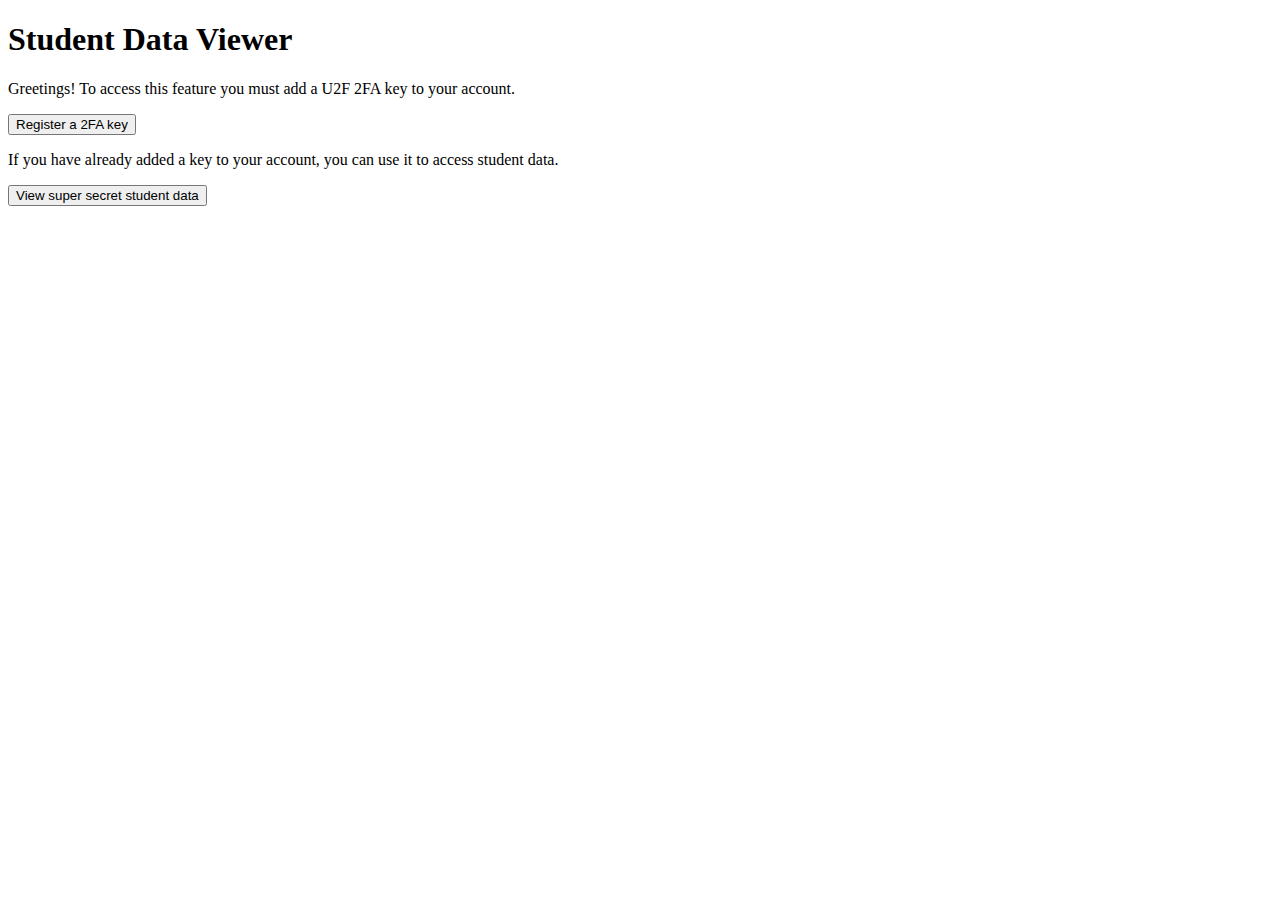
<file: nodejs/views/index.html>
<!doctype html>
<html>
<head>
<script src="https://demo.yubico.com/js/u2f-api.js"></script>
</head>
<body>
<h1>Student Data Viewer</h1>

<p>Greetings! To access this feature you must add a U2F 2FA key to your account.</p>
<input type="button" value="Register a 2FA key" onClick="register()">

<p>If you have already added a key to your account, you can use it to access student data.</p>
<input type="button" value="View super secret student data" onClick="authenticate()">
<script>
/* Get an authentication request from the server,
 * sign it with the key, verify the results on the server
 */
function authenticate() {
	ajaxGet("/api/sign_request", function(authRequest) {
			var req = JSON.parse(authRequest);
			alert("Press your key");
			u2f.sign([req], function(res) {
				ajaxPost("/api/authenticate", res, function(res) {
					res = JSON.parse(res);
					if (res.error) {
						alert(res.error);
						return;
					} else {
						alert(JSON.stringify(res.secretData, true, 5));
					}
				});
			});
	});
}
/* Get a registration request from the server, use it to register the key, send the results back
 * to server and check if it was successful
 */
function register() {
	ajaxGet("/api/register_request", function(authRequest) {
			var req = JSON.parse(authRequest);
			alert("Press your key");
			u2f.register([req], [], function(res) {
				ajaxPost("/api/register", res, function(res) {
					if (res === "true") {
						alert("Successfully registered that key. You can now view student data.");
					} else {
						alert(res);
					}
				});
			});
	});
}
/* Very basic ajax functions */
function ajaxGet(url, cb) {
	var xhr = new XMLHttpRequest();
	xhr.open("GET", url);
	xhr.onload = function() {
		cb(xhr.responseText);
	};
	xhr.send();
}
function ajaxPost(url, data, cb) {
	var xhr = new XMLHttpRequest();
	xhr.open("POST", url);
	xhr.setRequestHeader("Content-type", "application/json");
	xhr.onload = function() {
		cb(xhr.responseText);
	};
	xhr.send(JSON.stringify(data));
}
</script>
</body>
</html>
</file>
